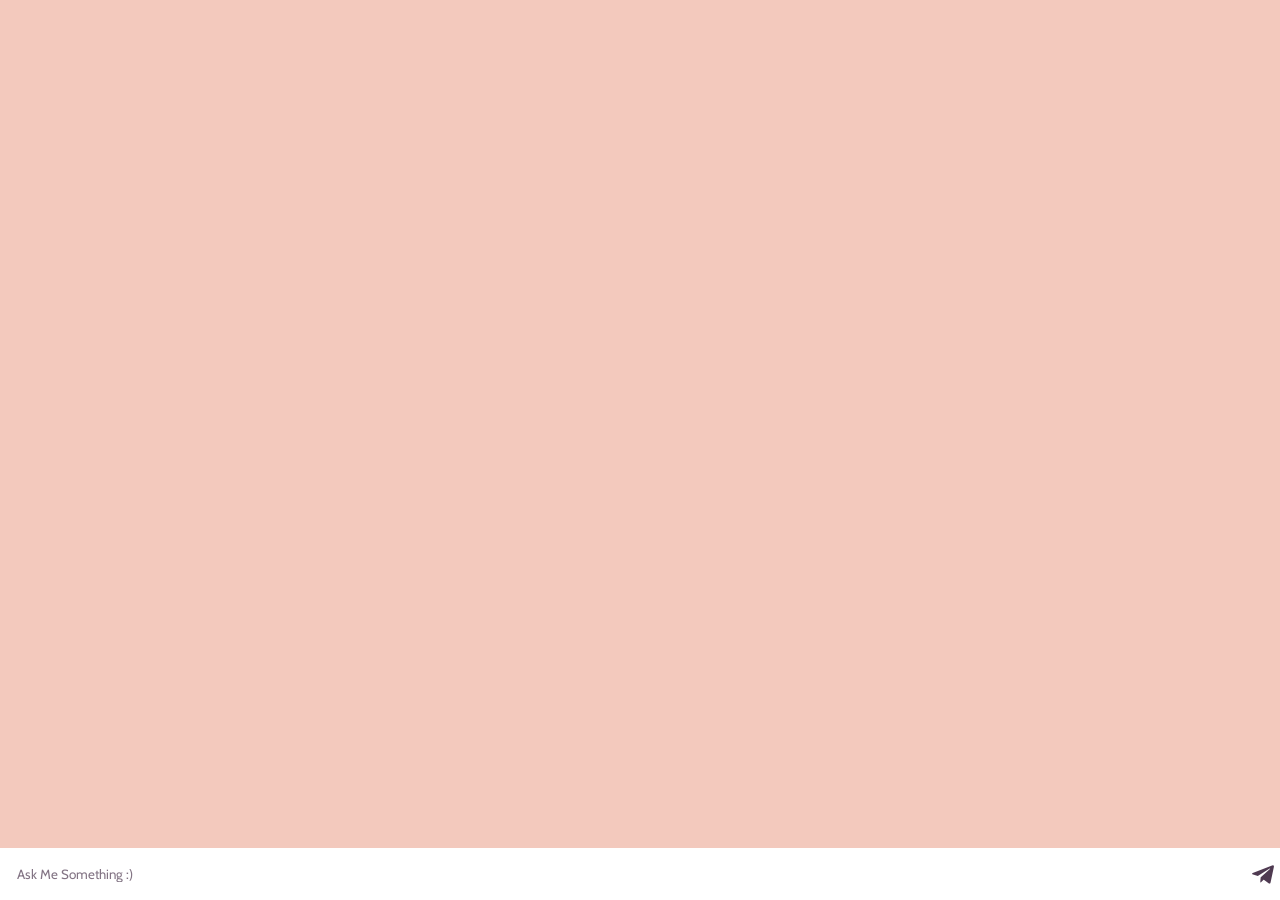
<file: index.html>
<!-- Created by Sudipta Pramanik-->

<!--
August 2017
-->
<!DOCTYPE html>
<html>
    <head>
	<link rel="stylesheet" type="text/css" href="infernocssfile.css">
        <title>Inferno Bot</title>
        <link rel="stylesheet" href="https://use.fontawesome.com/releases/v5.0.13/css/all.css">
                <link href="https://fonts.googleapis.com/css?family=Cabin" rel="stylesheet">
        <script src="https://code.jquery.com/jquery-3.1.1.js"></script>
    </head>
    <body>
        <div class="main-container">
                <!--  Messages are appended here .  -->
        </div>
        <div class="container">
    <!-- Input Message -->
            <input type="text" class="user-sent"     placeholder=" Ask Me Something :) " />
    <!-- Send Button -->
            <button class="send-btn"> <i class="fab fa-telegram-plane" style="font-size: 25px"></i></button>
        </div>
    </body>
	<script src="infernojsfile.js"></script>
</html>
</file>
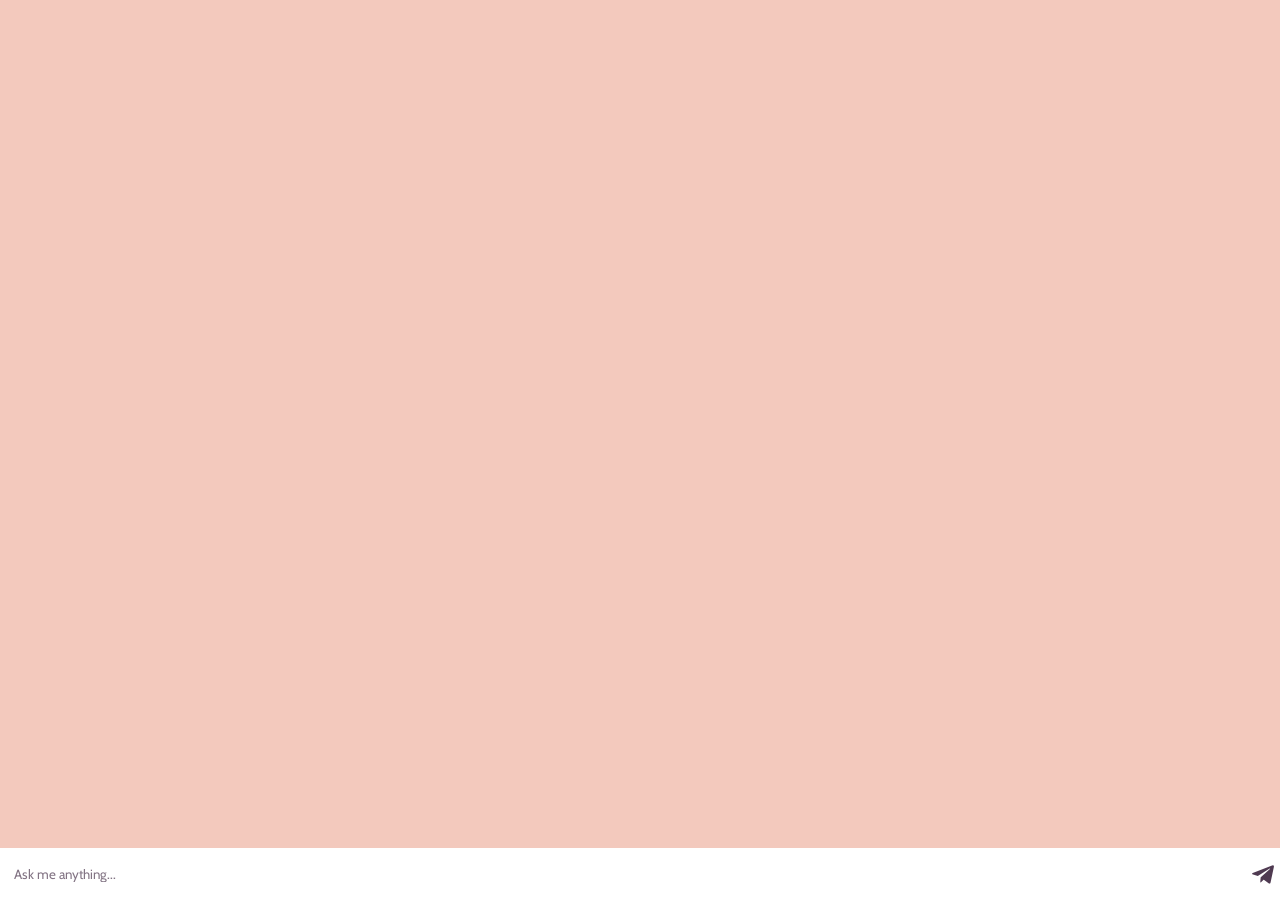
<file: inferno-bot-html.html>
<!-- Created by Sudipta Pramanik-->

<!--
August 2017
-->
<!DOCTYPE html>
<html>
    <head>
	<link rel="stylesheet" type="text/css" href="infernocssfile.css">
        <title>Scarlet</title>
        <link rel="stylesheet" href="https://use.fontawesome.com/releases/v5.0.13/css/all.css">
                <link href="https://fonts.googleapis.com/css?family=Cabin" rel="stylesheet">
        <script src="https://code.jquery.com/jquery-3.1.1.js"></script>
    </head>
    <body>
        <div class="main-container">
                <!--  Messages are appended here .  -->
        </div>
        <div class="container">
    <!-- Input Message -->
            <input type="text" class="user-sent"     placeholder="Ask me anything..." />
    <!-- Send Button -->
            <button class="send-btn"> <i class="fab fa-telegram-plane" style="font-size: 25px"></i></button>
        </div>
    </body>
	<script src="infernojsfile.js"></script>
</html>
</file>
<file: infernocssfile.css>
/* Created by Sudipta Pramanik */

body {
    background: #f3c9bd;
    font-family: "Cabin";
}
.main-container{
    position: fixed;
    overflow: auto;
    width: 100%;
    height: 90%;
}
.container{
    background: white;
    padding: 6px 8px;
    position: absolute;
    bottom: 0;
    right: 0;
    left: 0;
    position: fixed;
    width: 100%;
}
.user-sent{
    padding: 12px 6px;
    border-radius: 8px;
    border: none;
    background: white;
    color: #4f3a51;
    outline: none;
    font-family: "Cabin";
}
.send-btn{
    padding: 8px 12px;
    background: white;
    color: #4f3a51;
    border: none;
    outline: none;
    position: absolute;
    right: 10px;
}
.user-container{
    padding: 10px 15px;
    background: #4f3a51;


    color: white;
    position: relative;
    right: -8vw;

    border-radius: 15px;
    border-top-right-radius: 0;

max-width: 80%;
    height: auto;

    overflow-wrap: break-word;

    font-size: 15px;
    text-align: left;
    box-shadow: 1px 1px 2px gray;
}
.bot-container{
    padding: 10px 15px;

    background: white;


    color: #4f3a51;
    position: relative;
    right: 0px;

    border-radius: 15px;
    border-top-left-radius: 0;
    max-width: 80%;
    box-shadow: 1px 1px 2px gray;
    height: auto;


font-size: 15px;
}
img{
    width: 100%;
    height: auto;
    border-radius: 5px;
    box-shadow: 1px 1px 2px gray;
    transform: scale(1);
    transition: 0.3s;
}
img:hover{
    transform: scale(1.1);
}
::placeholder{
    color: #4f3a51;
    opacity: 0.7;
    font-family: "Cabin";
}
a{
    text-decoration: none;
    letter-spacing: 1px;
}
</file>
